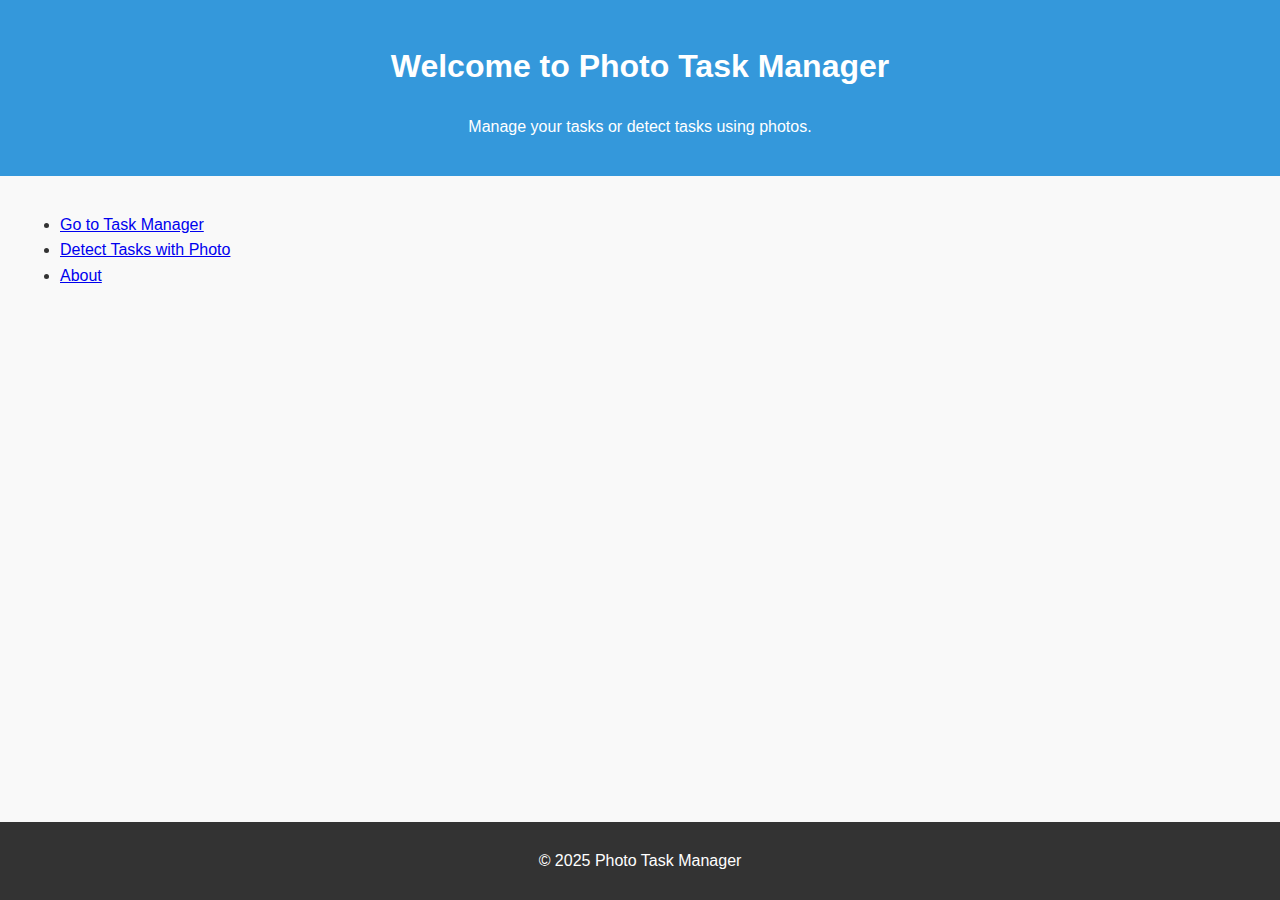
<file: index.html>
<!DOCTYPE html>
<html lang="en">
  <head>
    <meta charset="UTF-8" />
    <meta name="viewport" content="width=device-width, initial-scale=1.0" />
    <title>Home - Photo Task Manager</title>
    <link rel="stylesheet" href="css/global.css" />
  </head>
  <body>
    <header>
      <h1>Welcome to Photo Task Manager</h1>
      <p>Manage your tasks or detect tasks using photos.</p>
    </header>

    <main>
      <nav>
        <ul>
          <li><a href="html/task.html">Go to Task Manager</a></li>
          <li><a href="html/photo-task.html">Detect Tasks with Photo</a></li>
          <li><a href="html/about.html">About</a></li>
        </ul>
      </nav>
    </main>

    <footer>
      <p>&copy; 2025 Photo Task Manager</p>
    </footer>

    <script src="js/global.js"></script>
    <script src="js/photo-task.js"></script>
    <script src="js/task.js"></script>
  </body>
</html>
</file>
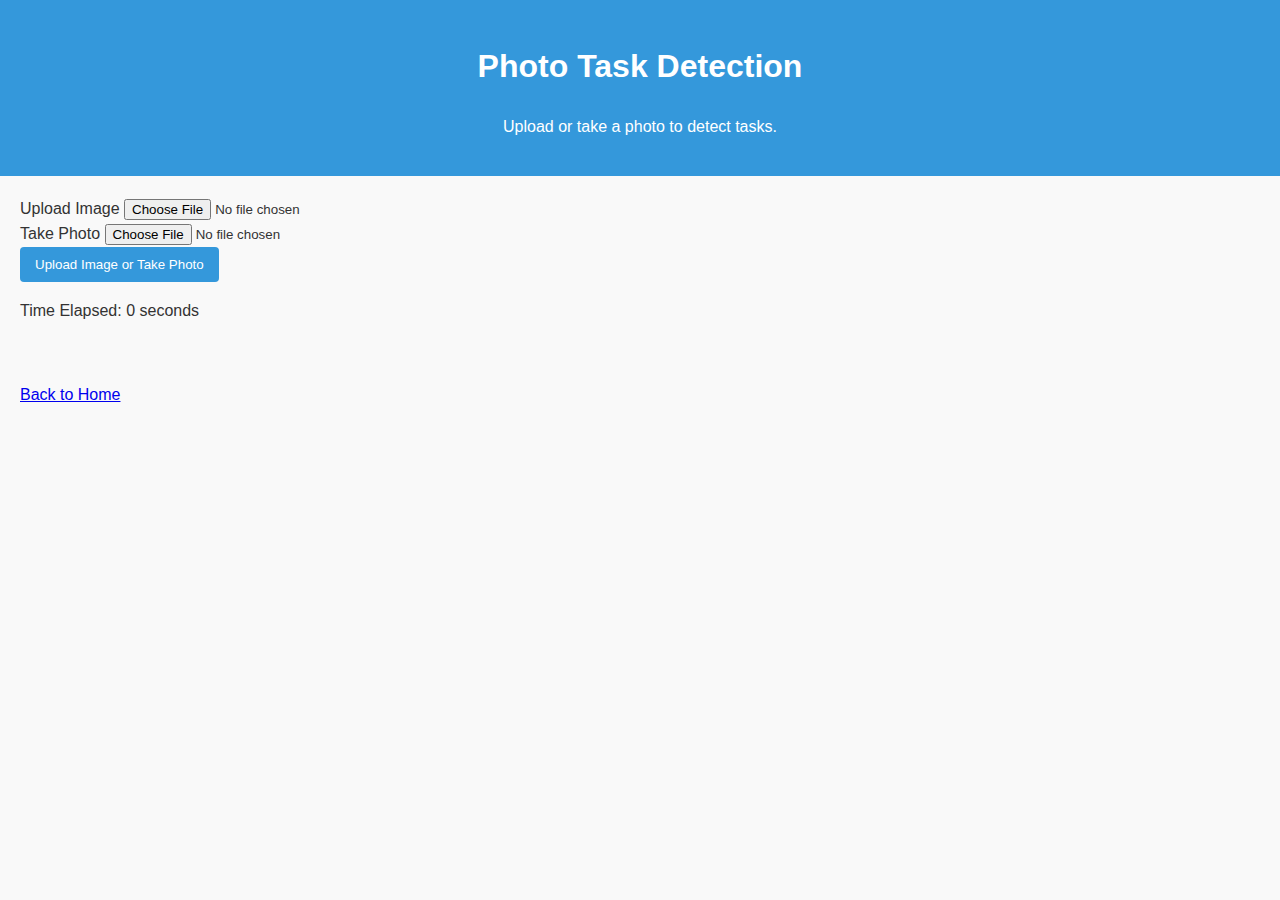
<file: html/photo-task.html>
<!DOCTYPE html>
<html lang="en">
  <head>
    <meta charset="UTF-8" />
    <meta name="viewport" content="width=device-width, initial-scale=1.0" />
    <title>Photo Task Detection</title>
    <link rel="stylesheet" href="../css/global.css" />
    <link rel="stylesheet" href="../css/photo-task.css" />
  </head>
  <body>
    <header>
      <h1>Photo Task Detection</h1>
      <p>Upload or take a photo to detect tasks.</p>
    </header>

    <main>
      <form id="image-form" enctype="multipart/form-data">
        <div class="form-group">
          <label for="image-file">Upload Image</label>
          <input type="file" id="image-file" name="file" accept="image/*" />
        </div>

        <div class="form-group">
          <label for="take-photo">Take Photo</label>
          <input
            type="file"
            id="take-photo"
            name="photo"
            accept="image/*"
            capture="camera"
          />
        </div>

        <button type="submit">Upload Image or Take Photo</button>
      </form>

      <div id="spinner"></div>
      <p>Time Elapsed: <span id="elapsed-time">0</span> seconds</p>
      <p class="info" id="message"></p>
      <p class="info" id="original-size"></p>
      <p class="info" id="compressed-size"></p>

      <div>
        <img
          id="preview"
          alt="Image Preview"
          style="max-width: 100%; display: none"
        />
      </div>

      <h2 id="detection-results-heading" style="display: none">
        Detection Results:
      </h2>
      <pre id="results"></pre>

      <div>
        <!-- Dynamic link to home -->
        <a id="back-to-home">Back to Home</a>
      </div>
    </main>

    <script src="../js/base-url.js"></script>
    <script type="module" src="../js/photo-task.js"></script>
  </body>
</html>
</file>
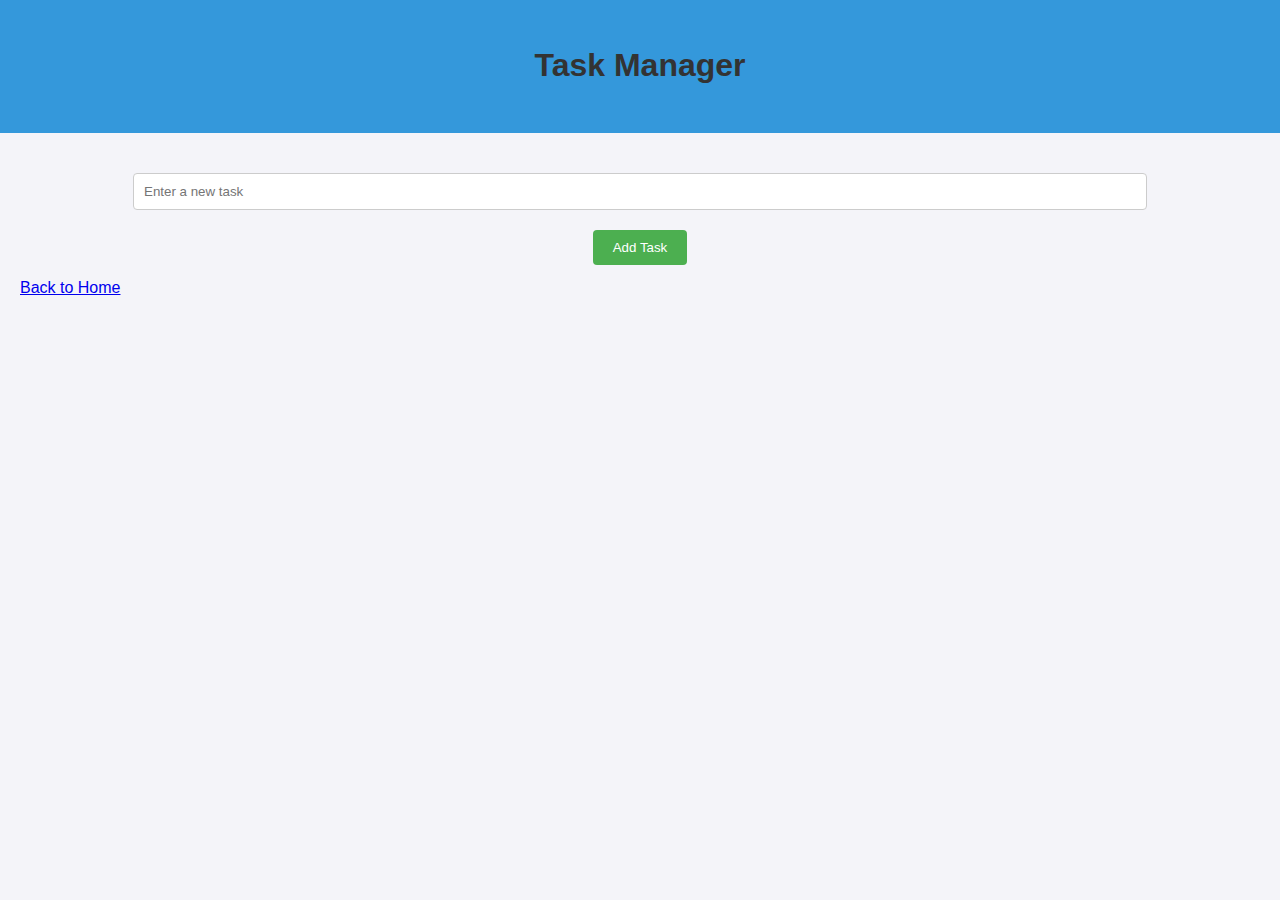
<file: html/task.html>
<!DOCTYPE html>
<html lang="en">
  <head>
    <meta charset="UTF-8" />
    <meta name="viewport" content="width=device-width, initial-scale=1.0" />
    <title>Task Manager</title>
    <link rel="stylesheet" href="../css/global.css" />
    <link rel="stylesheet" href="../css/task.css" />
  </head>
  <body>
    <header>
      <h1>Task Manager</h1>
    </header>

    <main>
      <div class="task-input-container">
        <input id="taskInput" type="text" placeholder="Enter a new task" />
        <button id="addTaskBtn">Add Task</button>
      </div>

      <ul id="taskList">
        <!-- Tasks will be dynamically added here -->
      </ul>

      <div>
        <a href="/index.html">Back to Home</a>
      </div>
    </main>

    <script type="module" src="../js/task.js"></script>
  </body>
</html>
</file>
<file: css/global.css>
/* General body styling */
body {
  font-family: Arial, sans-serif;
  margin: 0;
  padding: 0;
  line-height: 1.6;
  background-color: #f9f9f9;
  color: #333;
}

header {
  background-color: #3498db;
  color: white;
  padding: 20px;
  text-align: center;
}

footer {
  background-color: #333;
  color: white;
  text-align: center;
  padding: 10px 0;
  position: fixed;
  bottom: 0;
  width: 100%;
}

main {
  padding: 20px;
}

/* Styling for buttons */
button {
  background-color: #3498db;
  color: white;
  border: none;
  padding: 10px 15px;
  border-radius: 4px;
  cursor: pointer;
}

button:hover {
  background-color: #2980b9;
}

/* Responsive styles */
@media (max-width: 600px) {
  button {
    width: 100%;
  }
}
</file>
<file: css/photo-task.css>
/* Styling for the preview */
#preview {
  max-width: 100%;
  max-height: 400px;
  margin-top: 20px;
}

/* Styling for spinner */
#spinner {
  display: none;
  border: 4px solid #f3f3f3;
  border-top: 4px solid #3498db;
  border-radius: 50%;
  width: 40px;
  height: 40px;
  animation: spin 1s linear infinite;
  margin: 10px auto;
}

#spinner-overlay {
  position: fixed;
  top: 0;
  left: 0;
  width: 100%;
  height: 100%;
  background-color: rgba(0, 0, 0, 0.5);
  display: none;
  justify-content: center;
  align-items: center;
}

#spinner-overlay.active {
  display: flex;
}

/* Keyframes for spinning */
@keyframes spin {
  0% {
    transform: rotate(0deg);
  }
  100% {
    transform: rotate(360deg);
  }
}

/* Styling for the message */
#message {
  font-size: 16px;
  color: #555;
  margin-top: 10px;
}

/* Result styles */
.detection-result {
  margin-bottom: 10px;
  padding: 5px;
  border: 1px solid #ddd;
  border-radius: 4px;
}

p.info {
  margin: 0;
  padding: 5px; /* Unified padding */
  background-color: #f9f9f9; /* Optional: Light gray background for better visibility */
  color: #333; /* Text color for better contrast */
}
</file>
<file: css/task.css>
body {
  font-family: Arial, sans-serif;
  background-color: #f4f4f9;
  margin: 0;
  padding: 0;
}

h1 {
  text-align: center;
  color: #333;
  margin-top: 20px;
}

input {
  width: 80%;
  padding: 10px;
  margin: 20px auto;
  display: block;
  border: 1px solid #ccc;
  border-radius: 4px;
}

button {
  padding: 10px 20px;
  background-color: #4caf50;
  color: white;
  border: none;
  border-radius: 4px;
  cursor: pointer;
  display: block;
  margin: 10px auto;
}

button:hover {
  background-color: #45a049;
}

ul {
  list-style-type: none;
  padding: 0;
  margin: 0;
  text-align: center;
}

li {
  background-color: #fff;
  padding: 10px;
  margin: 5px 0;
  border: 1px solid #ddd;
  border-radius: 4px;
  font-size: 16px;
}

/* Task item container */
.task-item {
  display: flex; /* Use flexbox to align items in one line */
  align-items: center; /* Vertically center the items */
  justify-content: space-between; /* Space out the elements */
  padding: 5px; /* Add padding for spacing */
  border: 2px solid #ddd; /* Add a border around the entire task item */
  border-radius: 8px; /* Rounded corners for a modern look */
  margin-bottom: 10px;
  background-color: #fff;
  box-shadow: 0 4px 6px rgba(0, 0, 0, 0.1); /* Add a subtle shadow for better visibility */
  transition: transform 0.2s, box-shadow 0.2s; /* Smooth hover effect */
}

.task-item:hover {
  transform: scale(1.02); /* Slightly enlarge on hover */
  box-shadow: 0 6px 10px rgba(0, 0, 0, 0.15); /* Enhance shadow on hover */
}

/* Checkbox styling */
.task-item input[type="checkbox"] {
  flex: 1; /* 20% of the width */
  height: 100%; /* Match the height of the parent li */
  margin-right: 10px;
  border: 2px solid #ccc;
  border-radius: 4px;
  cursor: pointer;
  display: flex;
  align-items: center;
  justify-content: center;
}

.task-item input[type="checkbox"]::before {
  content: ""; /* Create a custom icon */
  display: block;
  width: 80%; /* Icon size relative to the checkbox */
  height: 80%; /* Icon size relative to the checkbox */
  background-color: transparent; /* Default background */
  border-radius: 2px; /* Optional: Rounded corners */
}

/* Task text styling */
.task-item span {
  flex: 6; /* 60% of the width */
  word-break: break-word;
  padding: 0 5px; /* Add padding for spacing */
  text-align: left;
  font-size: 1em; /* Dynamic font size based on parent */
  line-height: 1.2; /* Adjust line height for better alignment */
}

/* Delete button styling */
.task-item button {
  flex: 1; /* 20% of the width */
  height: 100%; /* Match the height of the parent li */
  background-color: transparent;
  color: #e74c3c;
  border: none;
  font-size: 1em; /* Dynamic font size based on parent */
  font-weight: bold;
  cursor: pointer;
  text-align: center;
  display: flex;
  align-items: center;
  justify-content: center;
}

.task-item button:hover {
  color: #c0392b;
}

/* Responsive design for smaller screens */
@media (max-width: 600px) {
  .task-item {
    flex-direction: row; /* Ensure items remain in one line */
    flex-wrap: nowrap; /* Prevent wrapping */
  }

  .task-item input[type="checkbox"],
  .task-item span,
  .task-item button {
    flex: none; /* Remove flex sizing */
    width: auto; /* Allow elements to size dynamically */
    margin: 0 5px; /* Add spacing between elements */
  }
}

/* Completed tasks */
li.completed span {
  text-decoration: line-through; /* Apply strikethrough only to the task text */
  color: gray; /* Optional: Change the text color for completed tasks */
}

li.completed input[type="checkbox"],
li.completed button {
  text-decoration: none; /* Ensure no strikethrough is applied to the checkbox or button */
}

li.completed {
  background-color: #d4edda; /* Light green background for completed tasks */
  border: 2px solid #28a745; /* Green border for completed tasks */
}

li.pending {
  background-color: #f9f9f9; /* Light gray background for pending tasks */
  border: 2px solid #3498db; /* Blue border for pending tasks */
}
</file>
